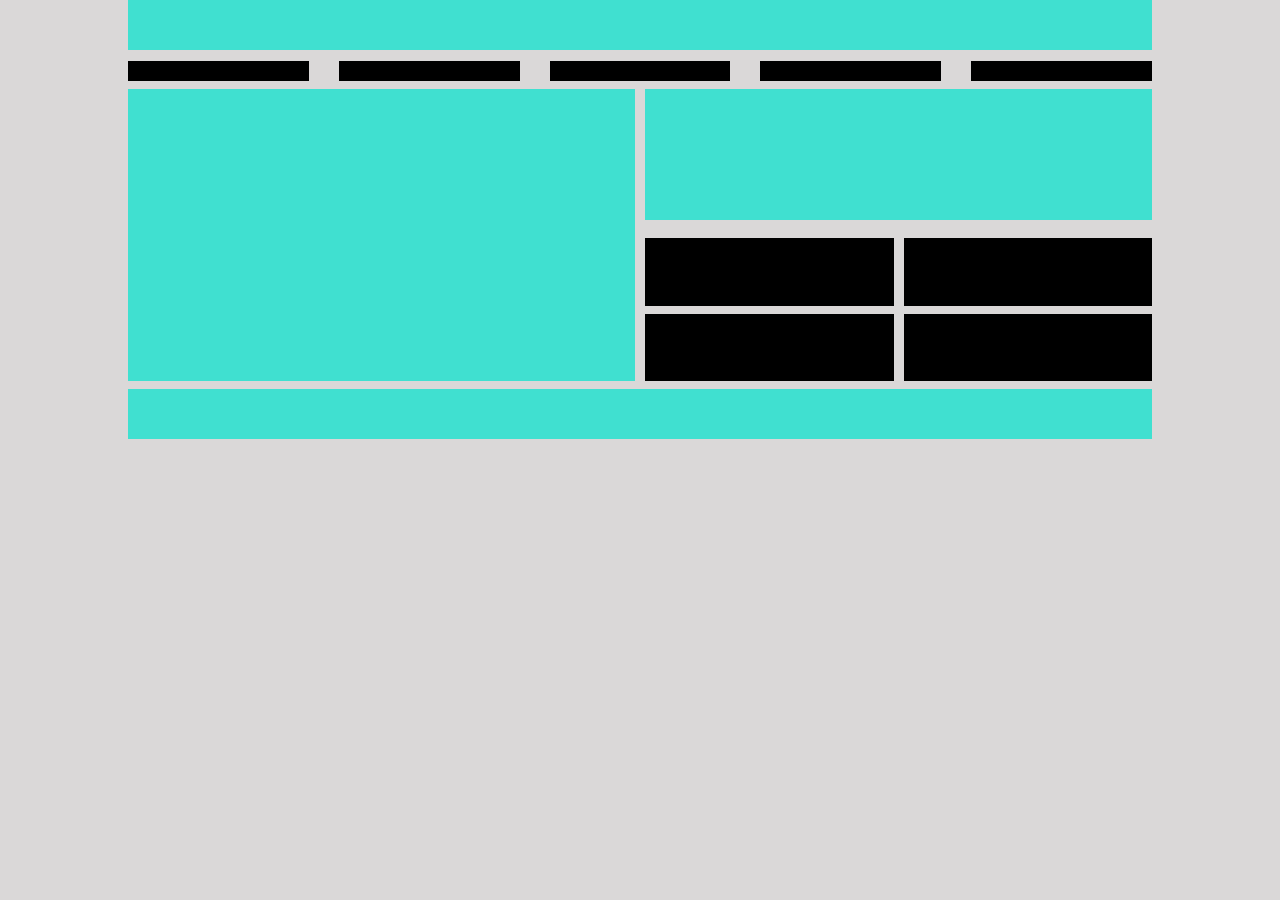
<file: src/index.html>
<!DOCTYPE html>
<html lang="en">

<head>
  <meta charset="utf-8">
  <title>Project Starter</title>
  <meta name="viewport" content="width=device-width, initial-scale=1">
  <link rel="stylesheet" href="./stylesheets/inclass.css">
</head>

<body>
  <main class="container">
    <div class="row1">
    </div>

    <div class="row2">
      <div class="box"></div>
      <div class="box"></div>
      <div class="box"></div>
      <div class="box"></div>
      <div class="box"></div>
    </div>

    <div class="row3">
      <div class="col1">
        <div class="box"></div>
      </div>

      <div class="col2col3">
        <div class="col2">
          <div class="col2left">
            <div class="box"></div>
            <div class="box"></div>
          </div>
          <div class="col2right">
            <div class="box"></div>
            <div class="box"></div>
          </div>
        </div>

        <div class="col3">
          <div class="box"></div>
        </div>
      </div>

    </div>

    <div class="row4">
      <div class="box"></div>
    </div>
  </main>
</body>

</html>
</file>
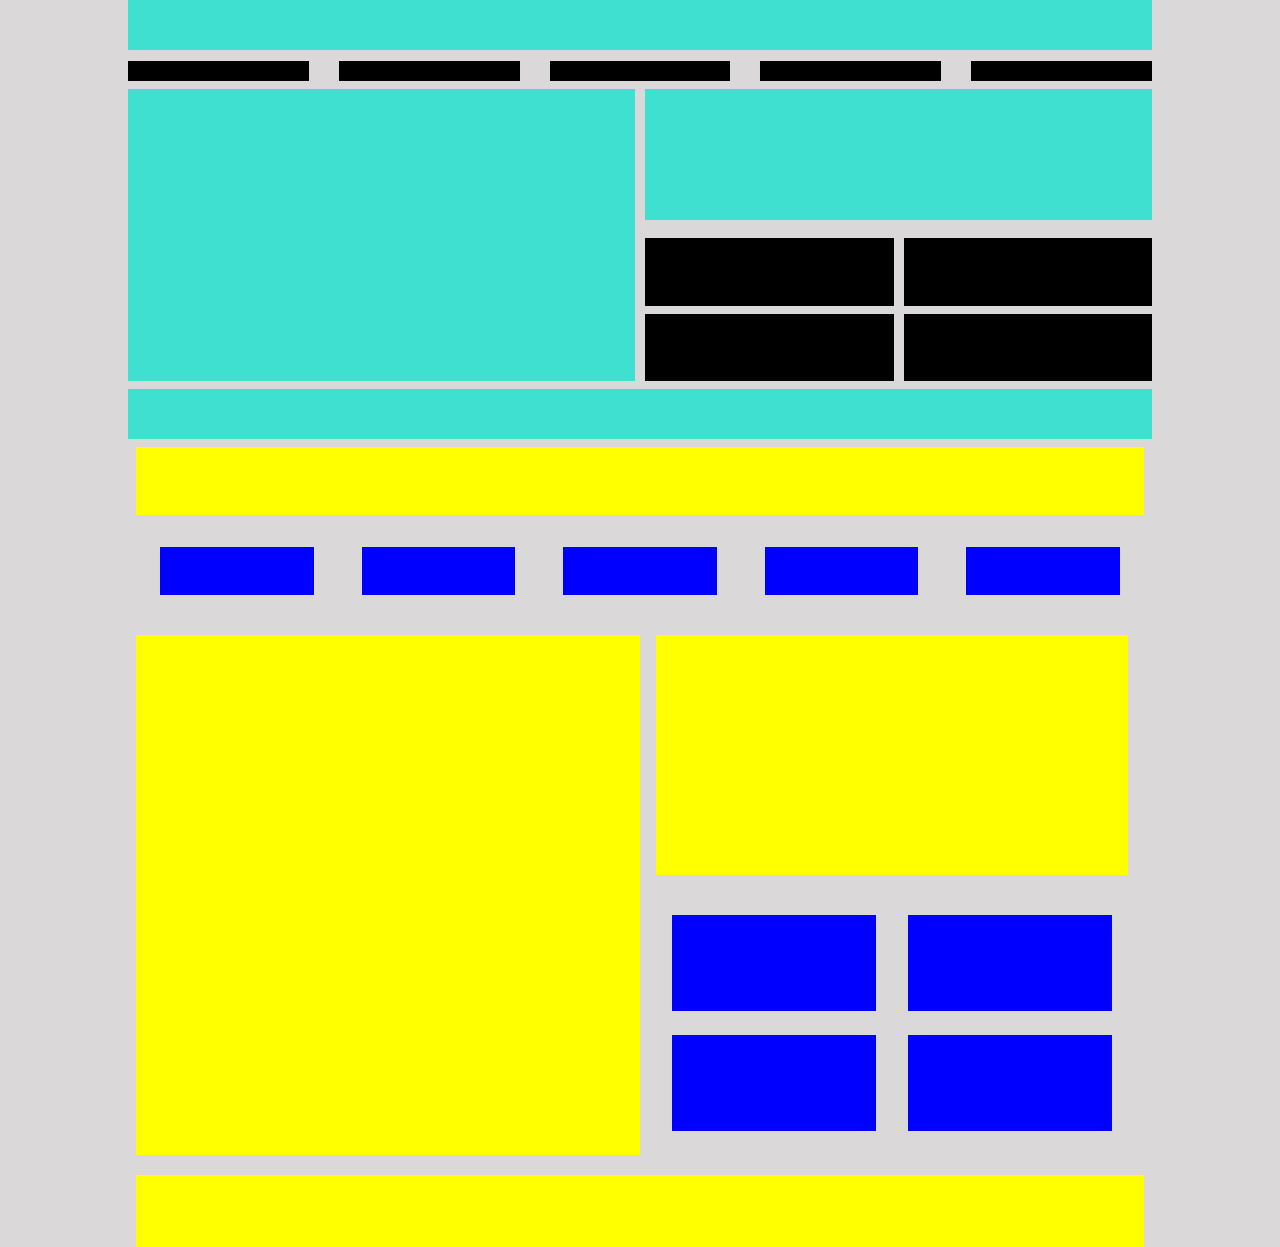
<file: src/inclass.html>
<!DOCTYPE html>
<html lang="en">

<head>
  <meta charset="utf-8">
  <title>Project Starter</title>
  <meta name="viewport" content="width=device-width, initial-scale=1">
  <link rel="stylesheet" href="./stylesheets/inclass.css">
</head>

<body>
    <main class="container">
        <div class="row1">
        </div>

        <div class="row2">
            <div class="box"></div>
            <div class="box"></div>
            <div class="box"></div>
            <div class="box"></div>
            <div class="box"></div>
        </div>

        <div class="row3">
            <div class="col1">
                <div class="box"></div>
            </div>

            <div class="col2col3">
                <div class="col2">
                    <div class="col2left">
                        <div class="box"></div>
                        <div class="box"></div>
                    </div>
                    <div class="col2right">
                        <div class="box"></div>
                        <div class="box"></div>
                    </div>
                </div>
    
                <div class="col3">
                    <div class="box"></div>
                </div>
            </div>
            
        </div>

        <div class="row4">
            <div class="box"></div>
        </div>
    </main>
</body>




<!DOCTYPE html>
<html lang="en">

<head>
  <meta charset="utf-8">
  <title>Project Starter</title>
  <meta name="viewport" content="width=device-width, initial-scale=1">
  <link rel="stylesheet" href="./stylesheets/main.css">
</head>

<body>
  <main class="flex">
    <div class="top">
      <div class="top">
        <div class="yellow1">
          <img src="images/yellow.png" alt="Yellow">
        </div>
      </div>
      <div class="bottom">
        
        <div class="blue1">
          <img src="images/blue.png" alt="Blue">
        </div>
        <div class="blue1">
          <img src="images/blue.png" alt="Blue">
        </div>
        <div class="blue1">
          <img src="images/blue.png" alt="Blue">
        </div>
        <div class="blue1">
          <img src="images/blue.png" alt="Blue">
        </div>
        <div class="blue1">
          <img src="images/blue.png" alt="Blue">
        </div>
      </div>
    </div>
    <div class="middle">
      <img src="images/yellow.png" alt="Yellow">
    </div>

    <div class="bottom">
      <div class="left">
        <div class="top-row">
          <div class="blue2">
            <img src="images/blue.png" alt="Blue">
          </div>
          <div class="blue2">
            <img src="images/blue.png" alt="Blue">
          </div>
        </div>
        <div class="bottom-row">
          <div class="blue2">
            <img src="images/blue.png" alt="Blue">
          </div>
          <div class="blue2">
            <img src="images/blue.png" alt="Blue">
          </div>
        </div>
      </div>

      <div class="right">
        <img src="images/yellow.png" alt="Yellow">
      </div>
    </div>

    <div class="combined">
      <div class="middle">
        <img src="images/yellow.png" alt="Yellow">
      </div>

      <div class="bottom">
        <div class="right">
          <img src="images/yellow.png" alt="Yellow">
        </div>
        
        <div class="left">
          <div class="top-row">
            <div class="blue2">
              <img src="images/blue.png" alt="Blue">
            </div>
            <div class="blue2">
              <img src="images/blue.png" alt="Blue">
            </div>
          </div>
          <div class="bottom-row">
            <div class="blue2">
              <img src="images/blue.png" alt="Blue">
            </div>
            <div class="blue2">
              <img src="images/blue.png" alt="Blue">
            </div>
          </div>
        </div>

        
      </div>
    </div>
    <div class="footer">
      <img src="images/yellow.png" alt="Yellow">
    </div>
  </main>
<script type="module" src="./javascripts/main.js"></script>
</body>
</html>
</file>
<file: src/stylesheets/inclass.css>
html {
    height: 100%;
    box-sizing:border-box;
}

body {
    width: 80%;
    margin: 0 auto 1rem;
    text-align: center;
    background-color: #dad8d8;
}

.box {
    width: 100%;
    height: 100%;
}

.container {
    display: flex;
    flex-flow: column nowrap;
    flex: 1 1 0;
}
.row1 {
    background-color: turquoise;
    display: flex;
    flex: 1 1 50px;
    margin-bottom: .5rem;
}

.row2 {
    display: flex;
    flex-flow: column nowrap;
}

.row2 > .box {
    flex: 1 1 20px;
    background-color: black;
    margin-bottom: .5rem;
}

.row3 {
    display: flex;
    flex-flow: column nowrap;
}

.row3 > .col1 {
    flex: 1 1 200px;
    background-color: turquoise;
    margin-bottom: .5rem;
}

.row3 > .col2col3 {
    display: flex;
    flex-flow: row nowrap;
    flex: 1 1 200px;
    gap: 10px;
}

.row3 > .col2col3 > .col2 {
    display: flex;
    flex-flow: column nowrap;
    flex: 1 1 50px;
}

.row3 > .col2col3 > .col2 > .col2left, .row3 > .col2col3 > .col2 > .col2right {
    display: flex;
    flex-flow: column nowrap;
    flex: 1 1 0;
    gap: .5rem;
    margin-bottom: .5rem;
}

.row3 > .col2col3 > .col2 > .col2left > .box, .row3 > .col2col3 > .col2 > .col2right > .box {
    background-color: black;
}

.row3 > .col2col3 > .col3 {
    display: flex;
    flex: 1 1 0;
    background-color: turquoise;
    margin-bottom: .5rem;
}

.row4 {
    flex: 1 1 50px;
    background-color: turquoise;
}

/* Media Queries */
@media all and (min-width: 501px) and (max-width: 800px) {

    .row2 {
        flex-flow: row nowrap;
        flex: 1 1 30px;
        gap: 10px;
        margin-top: .2rem;
        margin-bottom: .5rem;
    }

    .row3 > .col1{
        flex: 1 1 400px;
    }

    .row3 > .col2col3 > .col2 {
        flex-flow: row nowrap;
        gap: 10px;
    }
}

@media all and (min-width: 801px) {
    .row2 {
        flex-flow: row nowrap;
        flex: 1 1 20px;
        gap: 30px;
        margin-top: .2rem;
        margin-bottom: .5rem;
    }

    .row3 {
        flex-flow: row nowrap;
        flex: 1 1 300px;
        gap: 10px;
    }

    .row3 > .col2col3 {
        flex-flow: column-reverse nowrap;
    }

    .row3 > .col2col3 > .col2 {
        flex-flow: row nowrap;
        flex: 1 1 20px;
        gap: 10px;
    }
}


body {
    margin: 0 auto 1rem;
    text-align: center;
}
.flex {
    display: flex;
    flex-flow: column nowrap;
    margin: .5rem; 
    justify-content: flex-start;
}

.flex > .top > .top {
    display: flex;
    flex-flow: row nowrap;  
}

.flex > .top > .bottom {
    display: flex;
    flex-flow: column nowrap;  
}
.yellow1 {
    background-color: yellow; 
    margin-bottom: .5rem;
}
.yellow1 img {
    width: 100%;
    height: 4rem;
    
}
.blue1 {
    background-color: blue; 
    margin: .25rem;
}
.blue1 img {
    height: 2rem;
    width: 100%;
    visibility:hidden;
}

.blue2 {
    background-color: blue;
    margin: .25rem;
}
.blue2 img {
    height: 3rem;
    width: 100%;
    visibility:hidden;
}

.combined {
    display: none;
}
.flex > .middle {
    display: flex;
    flex-flow: column nowrap;
    background-color: yellow;
    margin: .25rem;
}
.middle img {
    height: 12rem;
    width: 100%;
    visibility:hidden;
}

.flex > .bottom {
    display: flex;
}
.flex > .bottom > .left {
    display: flex;
    flex-flow: column nowrap;
    flex: 1;
    margin: .25rem;
}

.flex > .bottom > .right {
    background-color: yellow;
    display: flex;
    flex-flow: column nowrap;
    flex: 1;
    margin: .25rem;

}

.flex > .footer {
    display: flex;
    flex-flow: row nowrap;
    background-color: yellow;
    margin-top: .25rem;
    
}
.footer > img {
    height: 4.5rem;
    width: 100%;
}

img {
    height: 3rem;
    width: 100%;
    visibility:hidden;
}

.color {
    margin: .25rem;
}
div {
    flex: 1;
} 

@media (min-width: 501px) {
    .flex > .top > .bottom {
        display: flex;
        flex-flow: row nowrap;
        
    }

    .middle img {
        height: 20rem;
        width: 100%;
        visibility:hidden;
    }
    .flex > .bottom > .left {
        display: flex;
        flex-flow: row wrap; 
        flex: 2.5;
        margin: .25rem;
    } 
    .flex > .bottom > .left > .top-row > .blue2 > img {
        width: 100%;
        height: 4rem;
    }
    .flex > .bottom > .left > .bottom-row > .blue2 > img {
        width: 100%;
        height: 4rem;
    }
    .flex > .bottom > .left {
        margin: 0;
    }
    .blue2{
        margin: .5rem;
    }
    .flex > .bottom > .right {
        background-color: yellow;
        display: flex;
        flex-flow: column nowrap;
        flex: 1.5;
        margin: .25rem 0;
    
    }

    .flex > .bottom > .right img {
        width: 100%;
        height: 8rem;
    }
}

@media (min-width: 801px) {
    
    .flex > .middle {
        display: none;
    }
    .flex > .bottom > .left {
        display: none;
    }
    .flex > .bottom > .right {
        display: none;
    }

    .combined {
        display: flex;
        align-content: flex-end;
    }
    .flex > .combined > .middle {
        display: flex;
        flex-flow: column nowrap;
        background-color: yellow;
        margin: 1rem 0;
    }
    .flex >.combined > .bottom > .right {
        background-color: yellow;
        display: flex;
        flex-flow: column nowrap;
        flex: 1;
        margin: 1rem;
        
    
    }
    .flex > .combined > .bottom > .left {
        display: flex;
        flex-flow: row wrap; 
        flex: 2;
        margin: 1rem;
        
    }

    .blue2 {
        height: 5rem;
        margin: 1.5rem 1rem;
        padding: .5rem;
    }

    .flex > .combined > .bottom > .right img {
        width: 100%;
        height: 15rem;
    }

    .blue1 {
        height: 3rem;
        margin: 1.5rem 1.5rem;
        
    }
    .top > .bottom {
        margin: 0;
    }
}
</file>
<file: src/stylesheets/main.css>
html {
    height: 100%;
    box-sizing:border-box;
}

body {
    width: 80%;
    margin: 0 auto 1rem;
    text-align: center;
    background-color: #dad8d8;
}

.box {
    width: 100%;
    height: 100%;
}

.container {
    display: flex;
    flex-flow: column nowrap;
    flex: 1 1 0;
}
.row1 {
    background-color: turquoise;
    display: flex;
    flex: 1 1 50px;
    margin-bottom: .5rem;
}

.row2 {
    display: flex;
    flex-flow: column nowrap;
}

.row2 > .box {
    flex: 1 1 20px;
    background-color: black;
    margin-bottom: .5rem;
}

.row3 {
    display: flex;
    flex-flow: column nowrap;
}

.row3 > .col1 {
    flex: 1 1 200px;
    background-color: turquoise;
    margin-bottom: .5rem;
}

.row3 > .col2col3 {
    display: flex;
    flex-flow: row nowrap;
    flex: 1 1 200px;
    gap: 10px;
}

.row3 > .col2col3 > .col2 {
    display: flex;
    flex-flow: column nowrap;
    flex: 1 1 50px;
}

.row3 > .col2col3 > .col2 > .col2left, .row3 > .col2col3 > .col2 > .col2right {
    display: flex;
    flex-flow: column nowrap;
    flex: 1 1 0;
    gap: .5rem;
    margin-bottom: .5rem;
}

.row3 > .col2col3 > .col2 > .col2left > .box, .row3 > .col2col3 > .col2 > .col2right > .box {
    background-color: black;
}

.row3 > .col2col3 > .col3 {
    display: flex;
    flex: 1 1 0;
    background-color: turquoise;
    margin-bottom: .5rem;
}

.row4 {
    flex: 1 1 50px;
    background-color: turquoise;
}

/* Media Queries */
@media all and (min-width: 501px) and (max-width: 800px) {

    .row2 {
        flex-flow: row nowrap;
        flex: 1 1 30px;
        gap: 10px;
        margin-top: .2rem;
        margin-bottom: .5rem;
    }

    .row3 > .col1{
        flex: 1 1 400px;
    }

    .row3 > .col2col3 > .col2 {
        flex-flow: row nowrap;
        gap: 10px;
    }
}

@media all and (min-width: 801px) {
    .row2 {
        flex-flow: row nowrap;
        flex: 1 1 20px;
        gap: 30px;
        margin-top: .2rem;
        margin-bottom: .5rem;
    }

    .row3 {
        flex-flow: row nowrap;
        flex: 1 1 300px;
        gap: 10px;
    }

    .row3 > .col2col3 {
        flex-flow: column-reverse nowrap;
    }

    .row3 > .col2col3 > .col2 {
        flex-flow: row nowrap;
        flex: 1 1 20px;
        gap: 10px;
    }
}
</file>
